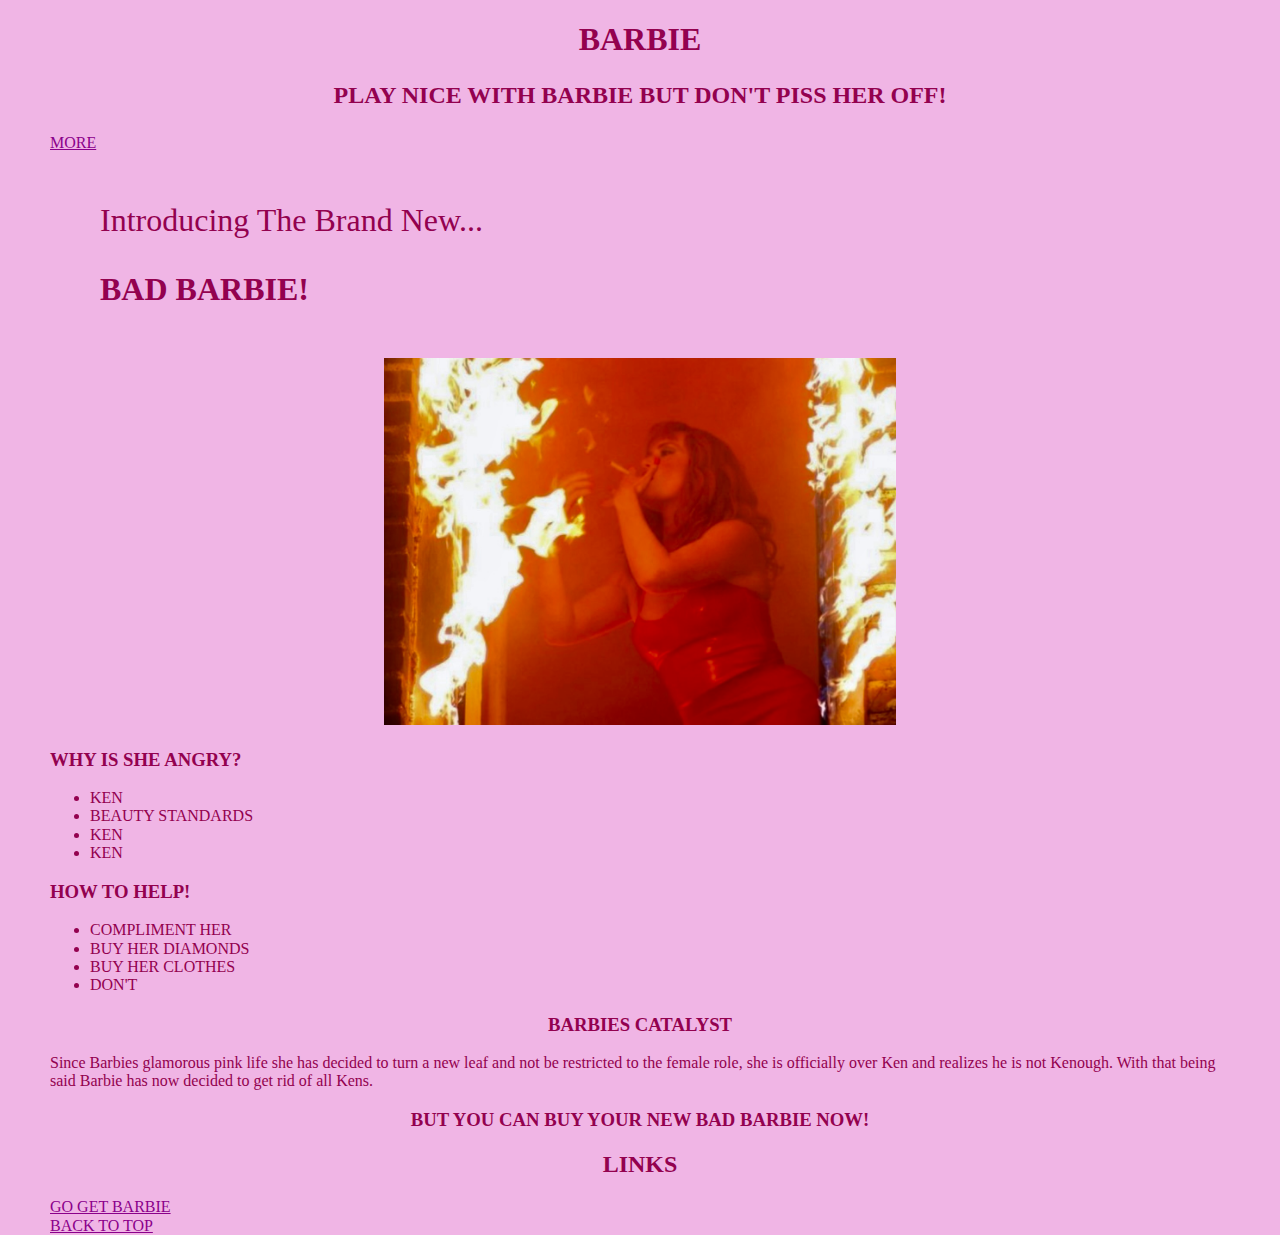
<file: index.html>
<!doctype html>
<html class="no-js" lang="en">

<head>
  <meta charset="utf-8">
  <title>Responsive Layouts</title>
  <meta name="description" content="This site will serve as the hub for many sub responsive layouts">
  <meta name="viewport" content="width=device-width, initial-scale=1">

  <meta property="og:title" content="">
  <meta property="og:type" content="">
  <meta property="og:url" content="">
  <meta property="og:image" content="">

  <link rel="manifest" href="site.webmanifest">
  <link rel="apple-touch-icon" href="icon.png">
  <!-- Place favicon.ico in the root directory -->

  <link rel="stylesheet" href="css/normalize.css">
  <link rel="stylesheet" href="css/main.css">

  <meta name="theme-color" content="#fafafa">
</head>

<body>
  <!-- Place your site's HTML here -->
<div>
  <h1 id="Back-To-Top">BARBIE</h1>
  <h2><p>PLAY NICE WITH BARBIE BUT DON'T PISS HER OFF!</p></h2>
</div>

<div class="column7">
  <a href="./ABOUT.html">MORE</a>
</div>

<div class="column1">
    <p>Introducing The Brand New...</p>
    <P><strong>BAD BARBIE!</strong></P>
</div>

  <div class="Barbie-fire">
    <img class="Barbie-fire" src="./img/IMG_1111.jpeg" alt="">
  </div>

  <div class="column2">
   <h3><p> WHY IS SHE ANGRY?</p></h3> 
<ul>
<li>KEN</li>
<li>BEAUTY STANDARDS</li>
<li>KEN</li>
<li>KEN</li>
</ul>
  </div>

  <div class="column3">
    <h3><p>HOW TO HELP!</p></h3> 
 <ul>
 <li>COMPLIMENT HER</li>
 <li>BUY HER DIAMONDS</li>
 <li>BUY HER CLOTHES</li>
 <li>DON'T</li>
 </ul>
   </div>

<div>
  <h3 class="catalyst">BARBIES CATALYST</h3>
<p class="column4">Since Barbies glamorous pink life she has decided to turn a new leaf and not be restricted to the female role, she is officially over Ken and realizes he is not Kenough. With that being said Barbie has now decided to get rid of all Kens.</p>
<h3 class="BUY-HER"><p> BUT YOU CAN BUY YOUR NEW BAD BARBIE NOW!</p></h3>
</div>

<div></div>
<h2>LINKS</h2>
</div>

<div class="column5">
    <a href="https://shop.mattel.com/collections/barbie" target="_blank">GO GET BARBIE</a>
</div>

<div class="column6">
<a href="#Back-To-Top">BACK TO TOP</a>
</div>
  <script src="js/main.js"></script>
</body>

</html>
</file>
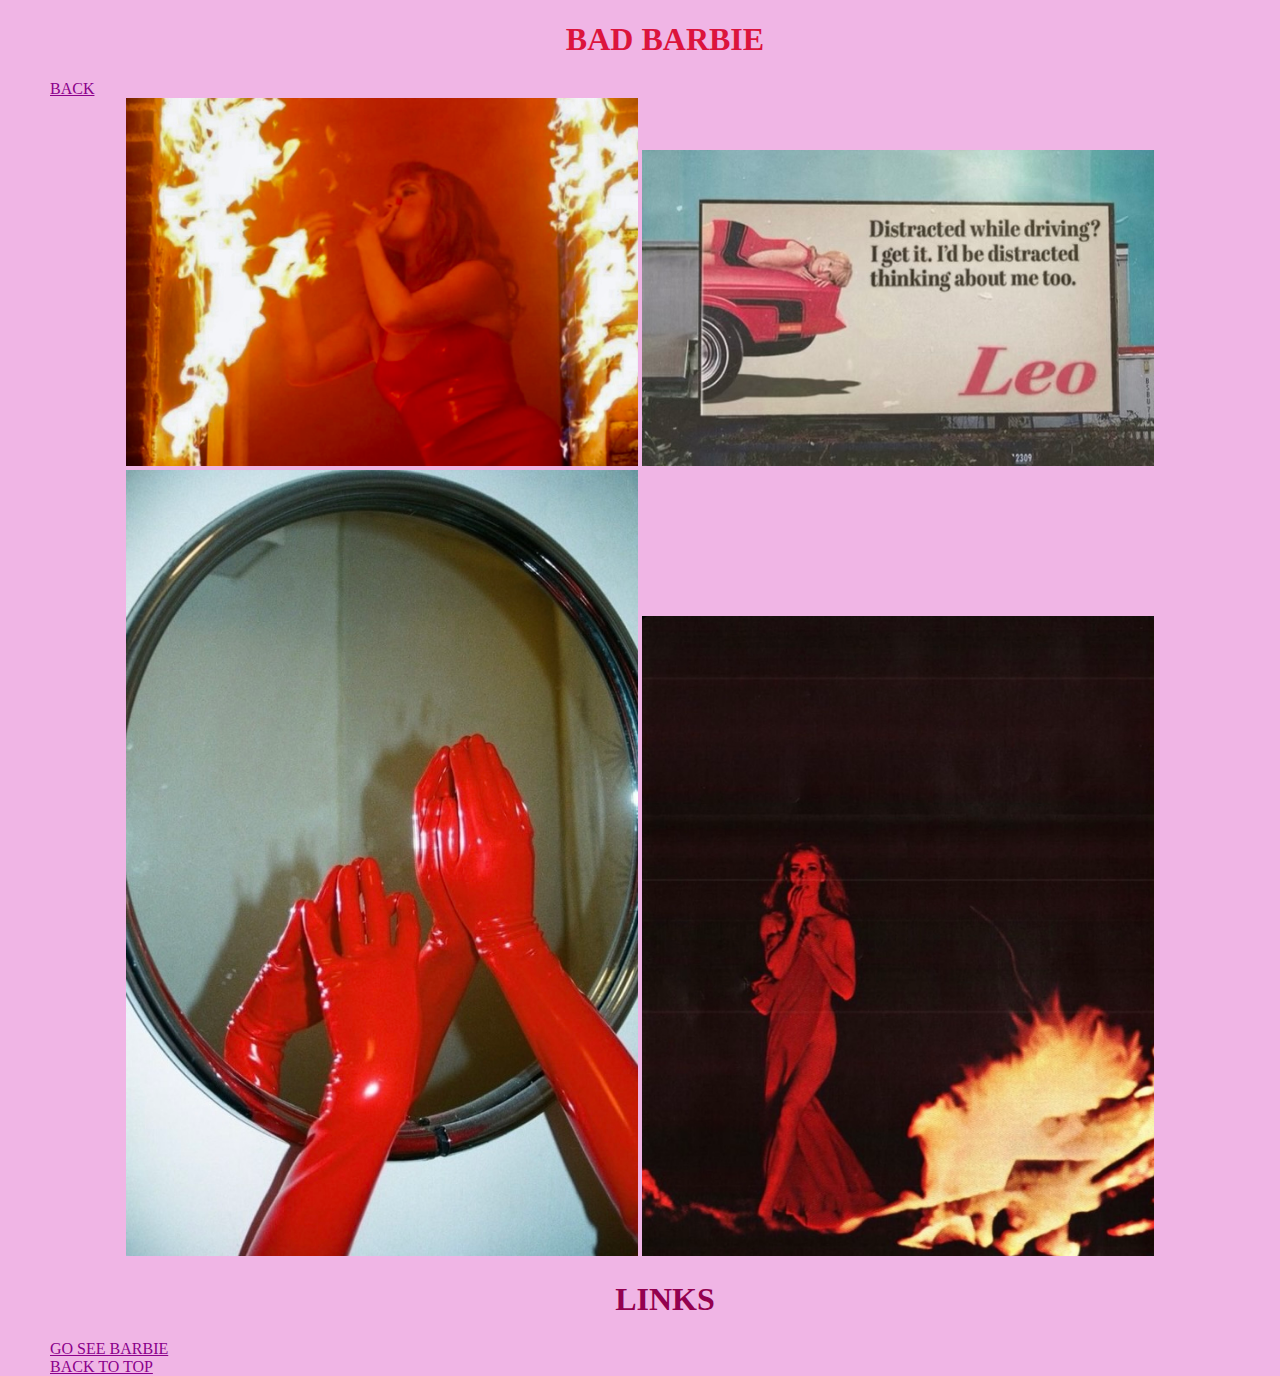
<file: ABOUT.html>
<!doctype html>
<html class="no-js" lang="en">

<head>
  <meta charset="utf-8">
  <title>Responsive Layouts</title>
  <meta name="description" content="This site will serve as the hub for many sub responsive layouts">
  <meta name="viewport" content="width=device-width, initial-scale=1">

  <meta property="og:title" content="">
  <meta property="og:type" content="">
  <meta property="og:url" content="">
  <meta property="og:image" content="">

  <link rel="manifest" href="site.webmanifest">
  <link rel="apple-touch-icon" href="icon.png">
  <!-- Place favicon.ico in the root directory -->

  <link rel="stylesheet" href="css/normalize.css">
  <link rel="stylesheet" href="css/main.css">

  <meta name="theme-color" content="#fafafa">
</head>

<body>
  <!-- Place your site's HTML here -->
  <div class="hottie">
  <h1 id="Back-To-Top"><strong>BAD BARBIE</strong></h1>
  <a href="./index.html">BACK</a>
</div>

  <div class="Barbie-fire">
    <img class="Barbie-fire" src="./img/IMG_1111.jpeg" alt="">
    <img src="./img/265F8032-7ED9-4A2D-9A2F-395FB17CF1EF.jpeg" alt="">
    <img src="./img/IMG_2018.jpeg" alt="">
    <img src="./img/IMG_2021.jpeg" alt="">
  </div>

<div class="column9">
    <h1>LINKS</h1>
    <a href="https://shop.mattel.com/collections/barbie" target="_blank">GO SEE BARBIE</a>
</div>

<div class="column8">
<a href="#Back-To-Top">BACK TO TOP</a>
</div>

  <script src="js/main.js"></script>
</body>

</html>
</file>
<file: css/main.css>
/* Place CSS styles here */

body{
    color: rgb(147, 1, 79); 
    background-color: rgb(240, 181, 229);
}

img{
    width: 40%;
    text-align: center;
}

h1 {
    text-align: center;
    font-size: xx-large;
}

h2 {
    text-align: center;
}

a {
    color: darkmagenta;
}

.column1 {
    align-items: center;
    margin-left: 100px;
    margin-top: 50px;
    margin-bottom: 50px;
    margin-right: 10px;
    font-size: xx-large;
}

.column2 {
align-items: center;
margin-left: 50px;
}

.column3 {
    align-items: center;
    margin-left: 50px;
}

.column4 {
    align-items: center;
    margin-left: 50px;
    margin-right: 50px;
}

.column5 {
    align-items: center;
    margin-left: 50px; 
}

.column6 {
    align-items: center;
    margin-left: 50px;
}

.column7 {
    align-items: center;
    margin-left: 50px;
}

.column8 {
    align-items: center;
    margin-left: 50px;
}

.column9 {
    align-items: center;
    margin-left: 50px;
}

.catalyst {
    text-align: center;
}

.BUY-HER {
    text-align: center;
}

.Barbie-fire {
    text-align: center;
}

.HOW-TO-HELP {
text-align: inherit;
}

.hottie {
    color: crimson;
    align-items: center;
    margin-left: 50px;

}
</file>
